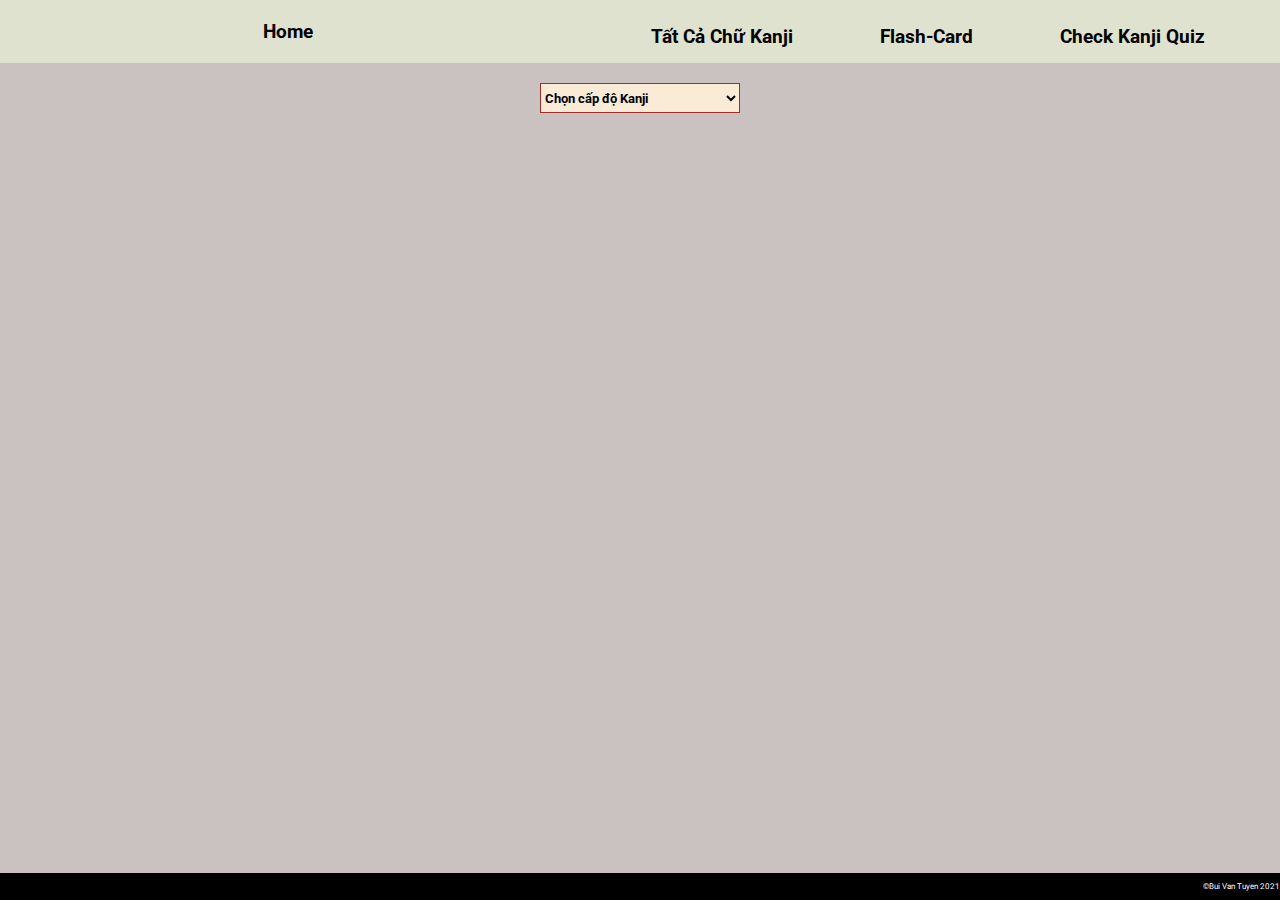
<file: check-kanji.html>
<!DOCTYPE html>
<html lang="en">
  <head>
    <meta charset="UTF-8" />
    <meta http-equiv="X-UA-Compatible" content="IE=edge" />
    <meta name="viewport" content="width=device-width, initial-scale=1.0" />
    <link rel="preconnect" href="https://fonts.gstatic.com" />
    <link
      href="https://fonts.googleapis.com/css2?family=Roboto&display=swap"
      rel="stylesheet"
    />
    <title>Kiểm Tra Kanji</title>
    <script
      type="text/javascript"
      src="https://code.jquery.com/jquery-3.3.1.min.js"
    ></script>
    <link rel="stylesheet" href="css/check-word-style.css" />
    <link rel="stylesheet" href="css/header-footer-style.css" />
  </head>
  <body>
    <div id="main-container">
      <header>
        <nav>
          <div id="home"><a href="index.html">Home</a></div>
          <ul class="header-nav" id="header-nav">
            <li><a href="allword.html">Tất Cả Chữ Kanji</a></li>
            <li><a href="flash-card.html">Flash-Card</a></li>
            <li>
              <a href="check-kanji.html">Check Kanji Quiz</a>
            </li>
          </ul>
          <div id="burger">
            <div id="line1"></div>
            <div id="line2"></div>
            <div id="line3"></div>
          </div>
        </nav>
      </header>
      <script>
        // navigator script
        const links = document.querySelectorAll(".header-nav li");

        $("#burger").click(() => {
          links.forEach((link, index) => {
            if (link.style.animation) {
              link.style.animation = "";
            } else {
              link.style.animation = `navLinkFade 0.5s ease forwards ${
                index / 7 + 0.5
              }s`;
            }
          });
          $("#header-nav").toggleClass("nav-activate");
        });
      </script>
      <div class="container">
        <div class="selecter">
          <select
            name="select"
            id="selecter"
            onchange="changeLevel(this.value)"
          >
            <option value="">Chọn cấp độ Kanji</option>
          </select>
          <!-- adding level script -->

          <script>
            for (let i = 10; i >= 1; i--) {
              $("#selecter").append(`<option>cấp ${i}</option>`);
            }
          </script>
        </div>
        <div id="input-field">
          <p id="error-message"></p>
          <p class="info">Kiểm Tra Từ Chữ Thứ:</p>
          <input type="text" id="fromNum" />
          <br />
          <p class="info">Kiểm Tra Đến Chữ Thứ:</p>
          <input type="text" id="toNum" />
          <br />
          <button id="max-num"></button>
          <br />
          <div id="buttons">
            <button id="checkBtn">Bắt Đầu</button>
            <button id="change10W">Kiểm Tra 10 Chữ Đầu</button>
          </div>
        </div>
        <div id="checker-zone">
          <div id="kanji"></div>
          <div id="answer-holder">
            <div class="answers" id="answer-1"></div>
            <div class="answers" id="answer-2"></div>
            <div class="answers" id="answer-3"></div>
            <div class="answers" id="answer-4"></div>
          </div>
          <div id="score-container">
            <h1 id="score"></h1>
          </div>
        </div>
        <div id="end-test"></div>
      </div>
    </div>
    <footer>
      <p>&copy;Bui Van Tuyen 2021</p>
    </footer>
  </body>
  <script src="js/checkKanjiScript.js"></script>
</html>
</file>
<file: css/check-word-style.css>
* {
  margin: 0;
  padding: 0;
  box-sizing: border-box;
  font-family: "Roboto", sans-serif;
}
body {
  background-color: rgb(202, 193, 193);
}

#container {
  width: 100vw;
  height: 100vh;
}

.selecter {
  width: 200px;
  height: 30px;
  margin: 20px auto 5px auto;

  font-weight: 900;
  display: flex;
}
option,
select {
  font-weight: bold;
  width: 100%;
  height: 30px;
  background-color: antiquewhite;
  border: 1px solid brown;
  outline: none;
}
#input-field {
  display: none;
  text-align: center;
}

input {
  text-align: center;
  border: 0;
  margin: 5px 0px;
  width: 200px;
  height: 25px;
  font-weight: 900;
  font-size: large;
  background-color: antiquewhite;
  border: 1px solid brown;
  outline: none;
  border-radius: 5px;
  transition: ease-in-out, width 0.25s ease-in-out;
}

input[type="text"]:focus {
  border-color: deepskyblue;
  width: 250px;
}

#buttons {
  display: flex;
}

#checkBtn,
#change10W {
  width: 150px;
  height: 40px;
  border: 2px solid #2ecc71;
  color: #fff;
  background: rgb(66, 80, 80);
  border-radius: 10px;
  margin: 15px auto;
  outline: none;
  cursor: pointer;
}

#max-num {
  width: 120px;
  height: 30px;
  border: 2px solid #2ecc71;
  color: #fff;
  background: rgb(66, 80, 80);
  border-radius: 10px;
  margin: 5px auto;
  outline: none;
  cursor: pointer;
}
#checkBtn:hover,
#change10W:hover,
#max-num:hover {
  background-color: rgb(55, 121, 126);
}
.info {
  font-weight: 800;
  color: rgb(6, 111, 27);
  text-shadow: 1px 1px 3px rgb(164, 240, 187);
}
#error-message {
  color: red;
}
#checker-zone {
  display: none;
  width: 80vw;
  height: 70vh;
  background-color: #fff;
  margin: auto;
  text-align: center;
}

#checker-zone #kanji {
  font-size: 7rem;
}

#checker-zone #answer-holder {
  display: flex;
  justify-content: space-around;
  flex-wrap: wrap;
}
.answers {
  margin-top: 1.5rem;
  width: 40%;
  height: 10vh;
  background: #fecee9;

  border: 3px solid rgb(44, 68, 68);
  border-radius: 20px;
  padding-top: 20px;
  color: #011c27;
  /* color: rgb(182, 89, 89); */
  font-size: 1.5rem;
  font-weight: bolder;
  cursor: pointer;
  -webkit-tap-highlight-color: rgba(0, 0, 0, 0);
}

#score-container {
  margin-top: 50px;
}

.answers:hover {
  background-color: salmon;
}

/* ** Test Overviewing */
#end-test {
  position: relative;
  width: 80vw;
  height: 80vh;
  background-color: #fff;
  display: none;
  margin: auto;
}

#end-score {
  font-size: 20pt;
  text-align: center;
  padding-top: 10%;
}

#wrong-answer-button {
  background-color: aqua;
  border: 2px solid rgb(66, 80, 80);
  border-radius: 10px;
  position: absolute;
  top: 30%;
  left: 50%;
  transform: translate(-50%, -50%);
  font-size: 2em;
  cursor: pointer;
}

#wrong-answer-holder {
  width: 80%;
  height: 40%;
  margin: 20% auto;
  border: 2px solid rgb(87, 143, 136);
  overflow: scroll;
}

#row {
  display: flex;
}
#row div {
  font-size: 2rem;
  width: 50%;
  border-left: 2px solid rgb(87, 143, 136);
  border-bottom: 2px solid rgb(87, 143, 136);
  padding: 5px 0px 5px 15px;
  text-align: left;
}
@media screen and (max-width: 600px) {
  .answers:hover {
    /* add this because hover effect work weird on mobile */
    background-color: #fecee9;
  }
}
</file>
<file: css/header-footer-style.css>
* {
  margin: 0;
  padding: 0;
  box-sizing: border-box;
  font-family: "Roboto", sans-serif;
}

body {
  width: 100vw;
  height: 100vh;
}

/* HEADER ***************/
header {
  width: 100vw;
  height: 7vh;
  background: #dfe2cf;
}
nav {
  width: 100%;
  height: 100%;
  display: flex;
  align-items: center;
  justify-content: space-around;
}
#home {
  text-align: center;
  font-size: 1.2rem;
  font-weight: bold;
  width: 40%;
}

.header-nav {
  background: #dfe2cf;
  flex-direction: column;
  align-items: center;
  display: flex;
  width: 50%;
  height: 100%;
  position: absolute;
  top: 7vh;
  right: 0;
  transform: translateX(100%);
  transition: transform 0.5s ease-in;
  z-index: 10;
}

li {
  display: flex;
  align-items: center;
  list-style: none;
  text-align: center;
  font-size: 1.2rem;
  font-weight: bold;
  height: 20%;
  opacity: 0;
  display: block;
}
a {
  text-decoration: none;
  color: black;
}

ul li a {
  border-bottom: 1px solid #ff7477;
}

#burger {
  cursor: pointer;
  padding: 15px;
  -webkit-tap-highlight-color: rgba(0, 0, 0, 0);
}
#burger #line1,
#burger #line2,
#burger #line3 {
  margin: 5px;
  width: 25px;
  height: 3px;
  background: #ff7477;
  transition: all 0.3s;
}
.nav-activate {
  transform: translateX(0%);
}

@keyframes navLinkFade {
  from {
    opacity: 0;
    transform: translateX(50px);
  }
  to {
    opacity: 1;
    transform: translateX(0);
  }
}

@media screen and (min-width: 600px) {
  .header-nav {
    position: inherit;
    display: flex;
    align-items: center;
    flex-direction: row;
    justify-content: space-around;
    height: 100%;
    transform: translateX(0%);
  }
  ul li a {
    border-bottom: none;
  }
  .header-nav li:hover {
    font-size: 1.3rem;
    transition: 0.3s;
  }

  #home a:hover {
    font-size: 1.55rem;
    transition: 0.2s;
  }

  .header-nav li {
    opacity: 1;
  }
  #burger {
    display: none;
  }
}

#main-container {
  min-height: 97vh;
  width: 100vw;
  overflow-x: hidden;
  position: relative;
}

footer {
  z-index: -1;
}
footer p {
  font-size: 0.5rem;
  width: 100vw;
  height: 3vh;
  padding-top: 1vh;
  background-color: #000;
  text-align: right;
  color: #fff;
}
</file>
